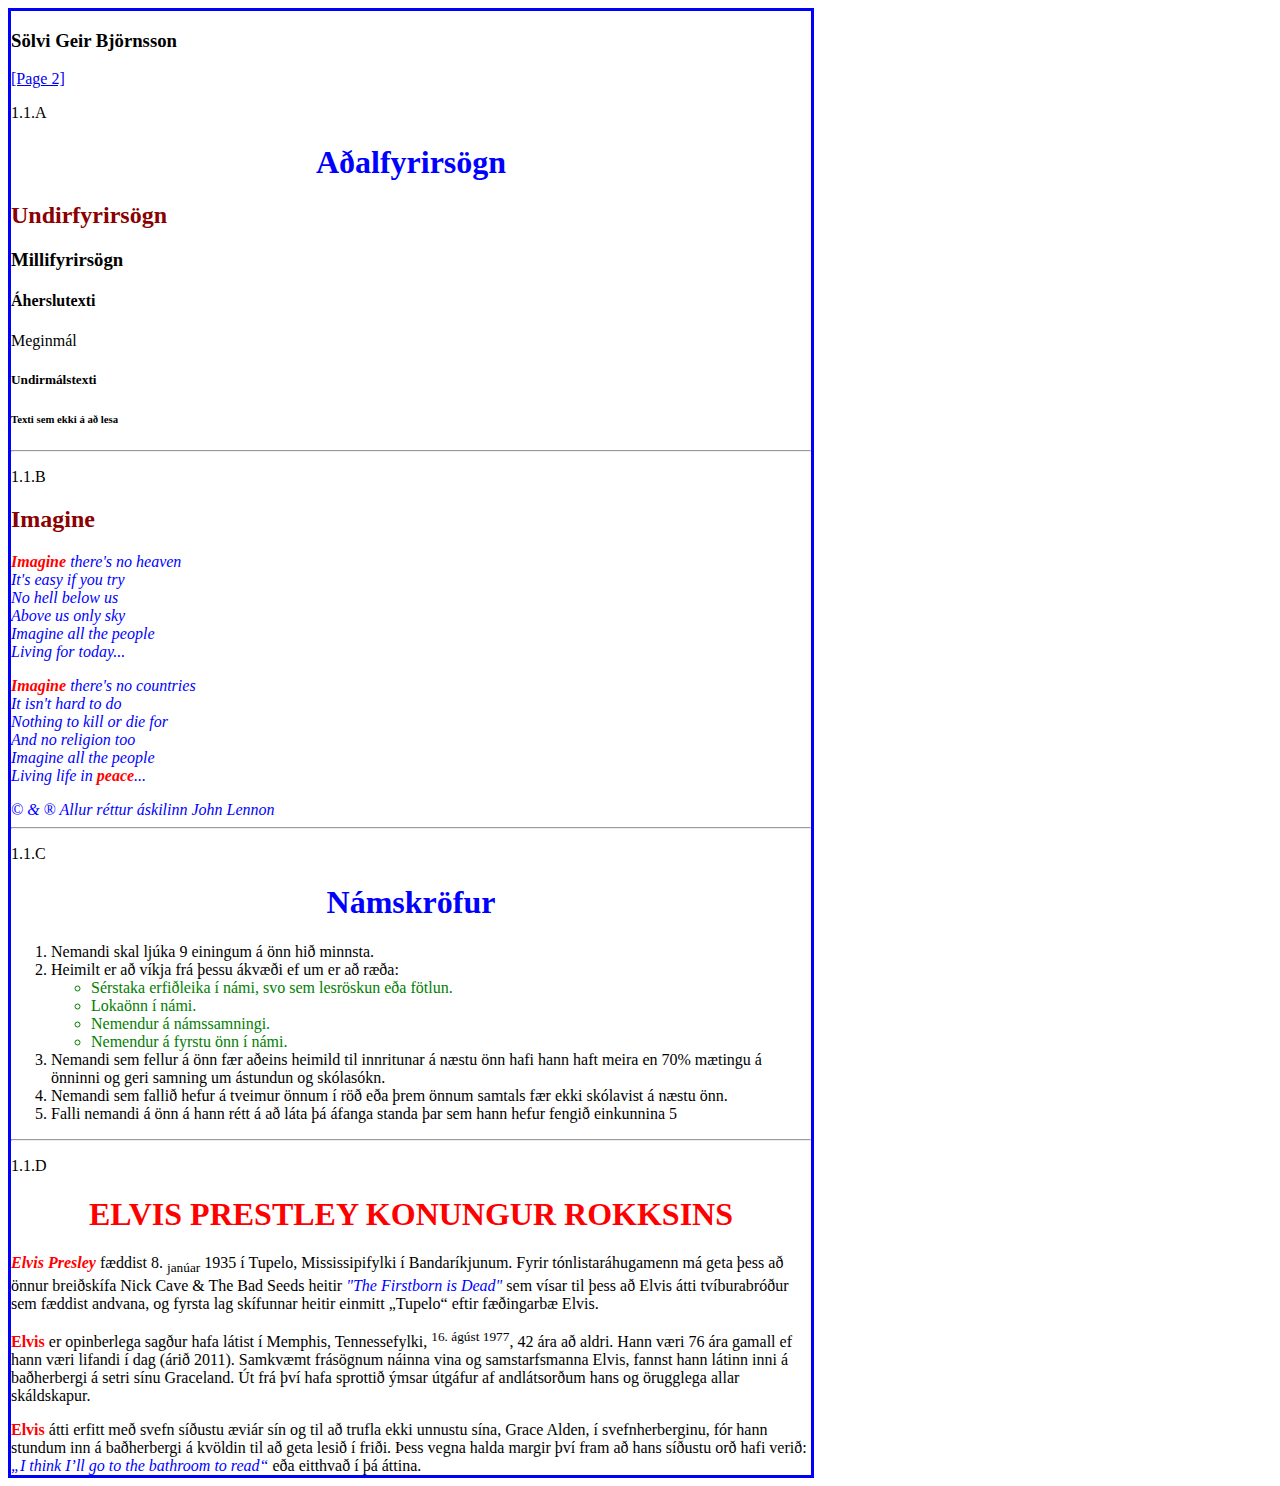
<file: index.html>
<!DOCTYPE HTML>
<html>
	<head>
		<title>skilaverkefni 1</title>
		<meta charset="utf-8">
		<link href="stilsida.css" rel="stylesheet" type="text/css" />
	</head>
	<body>

	<h3>Sölvi Geir Björnsson</h3>
	<p>
	<a href="page2.html">[Page 2]</a>
	</p>
	
	<p>	
	1.1.A
	</p>

		<h1>Aðalfyrirsögn</h1>
		<h2>Undirfyrirsögn</h2>
		<h3>Millifyrirsögn</h3>
		<h4>Áherslutexti</h4>
		Meginmál
		<h5>Undirmálstexti</h5>
		<h6>Texti sem ekki á að lesa</h6>

	<hr>
	<p>
	1.1.B
	</p>

		<h2>Imagine</h2>

		<p><em><strong>Imagine</strong> there's no heaven<br>
		It's easy if you try<br>
		No hell below us<br>
		Above us only sky<br>
		Imagine all the people<br>
		Living for today...</p>	

		<p><strong>Imagine</strong> there's no countries<br>
		It isn't hard to do<br>
		Nothing to kill or die for<br>
		And no religion too<br>
		Imagine all the people<br>
		Living life in <strong>peace</strong>...</em></p>

		<em>© & ® Allur réttur áskilinn John Lennon</em>

	<hr>
	<p>
	1.1.C
	</p>

		<h1>Námskröfur</h1>

		<ol>
	
		<li> Nemandi skal ljúka 9 einingum á önn hið minnsta.</li>
		<li> Heimilt er að víkja frá þessu ákvæði ef um er að ræða:</li>
		
		<ul><li> Sérstaka erfiðleika í námi, svo sem lesröskun eða fötlun.</li>
		<li> Lokaönn í námi.</li>
		<li> Nemendur á námssamningi.</li>
		<li> Nemendur á fyrstu önn í námi.</li></ul>
		
		<li> Nemandi sem fellur á önn fær aðeins heimild til innritunar á næstu önn hafi
		 hann haft meira en 70% mætingu á önninni og geri samning um ástundun og
		 skólasókn.</li>
		<li> Nemandi sem fallið hefur á tveimur önnum í röð eða þrem önnum samtals fær
		 ekki skólavist á næstu önn.</li>
		<li> Falli nemandi á önn á hann rétt á að láta þá áfanga standa þar sem hann hefur
		 fengið einkunnina 5</li>

		</ol>

	<hr> 
	<p>
	1.1.D
	</p>

		<h1><strong>ELVIS PRESTLEY KONUNGUR ROKKSINS</strong></h1>

		<em><strong>Elvis Presley</strong></em> fæddist 8. <sub>janúar</sub> 1935 í Tupelo, Mississipifylki í Bandaríkjunum. Fyrir tónlistaráhugamenn má geta þess að önnur breiðskífa Nick Cave & The Bad Seeds heitir
		<em>"The Firstborn is Dead"</em> sem vísar til þess að Elvis átti tvíburabróður sem fæddist andvana, og fyrsta lag skífunnar heitir einmitt „Tupelo“ eftir fæðingarbæ Elvis.

		<p><strong>Elvis</strong> er opinberlega sagður hafa látist í Memphis, Tennessefylki, <sup>16. ágúst 1977</sup>, 42 ára að aldri. Hann væri 76 ára gamall ef hann væri lifandi í dag (árið 2011). Samkvæmt frásögnum náinna vina og samstarfsmanna Elvis, fannst hann látinn inni á baðherbergi á setri sínu Graceland. Út frá því hafa sprottið ýmsar útgáfur af andlátsorðum hans og örugglega allar skáldskapur.</p>

		<strong>Elvis</strong> átti erfitt með svefn síðustu æviár sín og til að trufla ekki unnustu sína, Grace Alden, í svefnherberginu, fór hann stundum inn á baðherbergi á kvöldin til að geta lesið í friði. Þess vegna halda margir því fram að hans síðustu orð hafi verið: <em>„I think I’ll go to the bathroom to read“</em> eða eitthvað í þá áttina.
	</body>
</html>
</file>
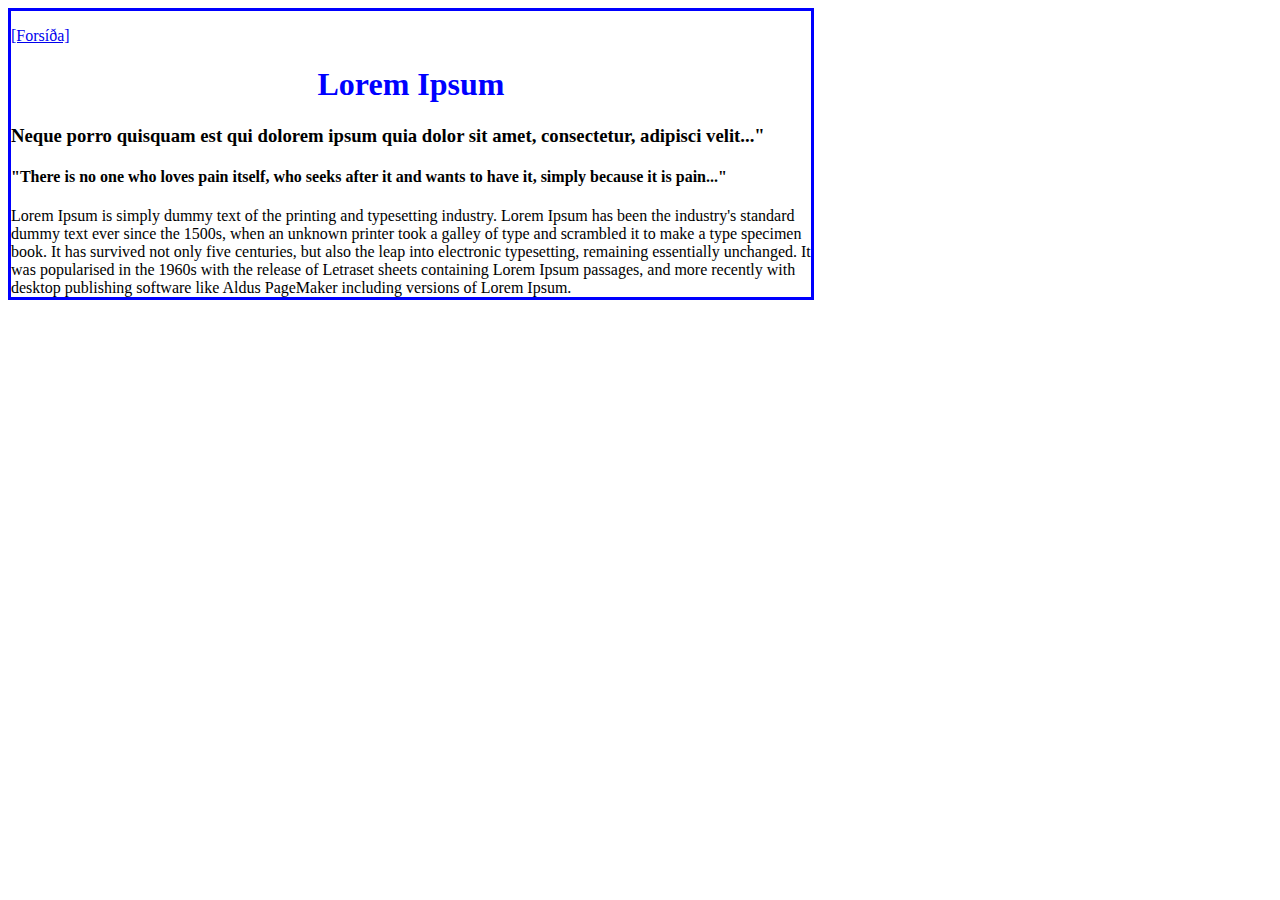
<file: page2.html>
<!DOCTYPE html>
<html>
	<head>
		<title></title>
		<title>skilaverkefni 1</title>
		<meta charset="utf-8">
		<link href="stilsida.css" rel="stylesheet" type="text/css" />
	</head>
	<body>

	<p>
	<a href="index.html">[Forsíða]</a>
	</p>

	<h1>Lorem Ipsum</h1>
	<h3>Neque porro quisquam est qui dolorem ipsum quia dolor sit amet, consectetur, adipisci velit..."</h3>
	<h4>"There is no one who loves pain itself, who seeks after it and wants to have it, simply because it is pain..."</h4>

	Lorem Ipsum is simply dummy text of the printing and typesetting industry. Lorem Ipsum has been the industry's standard dummy text ever since the 1500s, when an unknown printer took a galley of type and scrambled it to make a type specimen book. It has survived not only five centuries, but also the leap into electronic typesetting, remaining essentially unchanged. It was popularised in the 1960s with the release of Letraset sheets containing Lorem Ipsum passages, and more recently with desktop publishing software like Aldus PageMaker including versions of Lorem Ipsum.
	</body>
</html>
</file>
<file: stilsida.css>
body
{width: 800px}
body
{
	border:solid blue 3px;
	font-family: cursive;
}

h1
{
	text-align:center;
	font-family: cursive;
	color:blue; 
}

h2{color:darkred;}
strong{color:red;}
em{color:blue;}
ul{color:green;}
</file>
